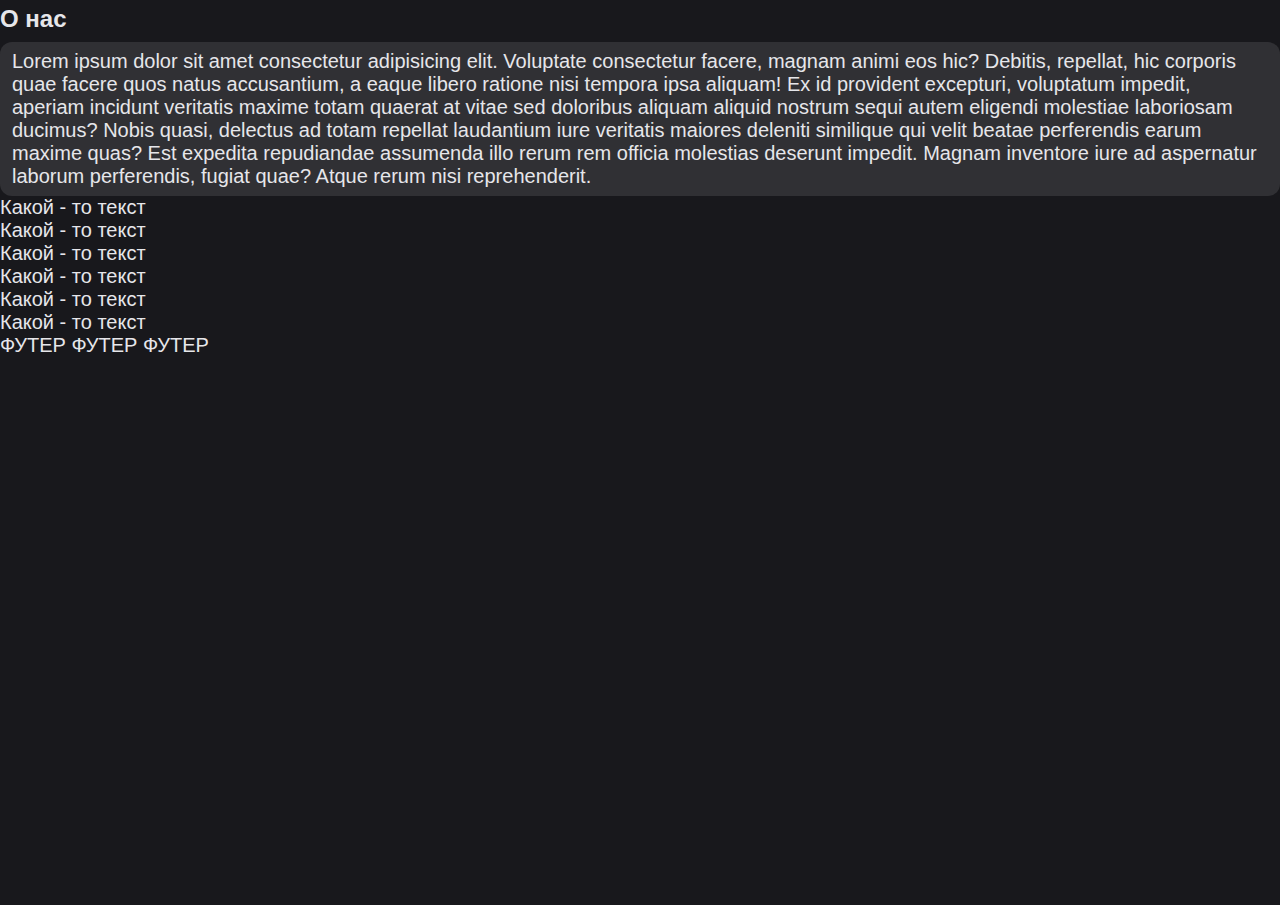
<file: about.html>
<!DOCTYPE html>
<html lang="en">
<head>
  <meta charset="UTF-8">
  <meta name="viewport" content="width=device-width, initial-scale=1.0">
  <link href = "style.css" rel = "stylesheet" />
  <link href = "2.jpg" rel = "shortcut icon" type="image/x-icon">
  <title>FSB About</title>
</head>
<body>
  <header>
    <h1> О нас</h1>
    <nav>

    </nav>
  </header>
  <main></main>
  <section>
    <article>
      <blockquote>
Lorem ipsum dolor sit amet consectetur adipisicing elit. 
Voluptate consectetur facere, magnam animi eos hic? 
Debitis, repellat, hic corporis quae facere quos natus 
accusantium, a eaque libero ratione nisi tempora ipsa 
aliquam! Ex id provident excepturi, voluptatum impedit, 
aperiam incidunt veritatis maxime totam quaerat at vitae 
sed doloribus aliquam aliquid nostrum sequi autem eligendi 
molestiae laboriosam ducimus? Nobis quasi, delectus ad totam 
repellat laudantium iure veritatis maiores deleniti similique 
qui velit beatae perferendis earum maxime quas? Est expedita repudiandae 
assumenda illo rerum rem officia molestias deserunt impedit. Magnam 
inventore iure ad aspernatur laborum perferendis, fugiat quae? Atque 
rerum nisi reprehenderit.
      </blockquote>
    </article>
  </section>
  <aside>
    <ol>
      <li>Какой - то текст</li>
      <li>Какой - то текст</li>
      <li>Какой - то текст</li>
      <li>Какой - то текст</li>
      <li>Какой - то текст</li>
      <li>Какой - то текст</li>
    </ol>
  </aside>
  <footer>
ФУТЕР ФУТЕР ФУТЕР
  </footer>

</body>
</html>
</file>
<file: style.css>
/*Обнуление*/
*,
*::before,
*::after {
	padding: 0;
	margin: 0;
	border: 0;
	-webkit-box-sizing: border-box;
	box-sizing: border-box;
}

a {
	text-decoration: none;
}

ul,
ol,
li {
	list-style: none;
}

img {
	vertical-align: top;
}

h1,
h2,
h3,
h4,
h5,
h6 {
	font-weight: inherit;
	font-size: inherit;
}

html,
body {
	height: 100%;
}

/*----------------*/

body {
  background-color: #18181c;
  color: #e6e6ea;
  font: normal 1.25rem sans-serif; /*20 px*/
  /*color: #24baff;*/
}

main {
  display: grid;
  grid-template-areas: 
    "head head head"
    "side content content2"
    "foot foot foot";
    grid-template-columns: 20% 60% 20% ;

}

.headerContent {
  grid-area: head;
  min-height: 17em; /* 340 px*/

  display: grid;
  grid-template-columns: 5% repeat(8, 1fr);
  grid-template-rows: 3em 8em 3em; /*80 px*/
  grid-column-gap: 0.8rem; 
  grid-row-gap: 0.8rem;
  align-items: center;
  justify-items: center;

  
  margin: 1.5rem 1.5rem /*24 px*/
}

.headerContent .btn, .search {
max-height: 70%;
}

.btn {
  background:#18181c  ;
  color:#96969a;
  border-radius: 0.6em;
  border: none;
  height: 55%;
  width: 50%;
  font-size: 0.8em; /*16 px*/
  font-weight: 600;
}

.btn:hover {
  color:#e6e6ea;
  text-decoration: underline #24baff ;
  cursor: pointer;
  transition: 0.5s;
}

#signIn {
  background: #303034;
  color: #e6e6ea;
  font-weight: 600;
  transition: 0.5s;
  justify-self: end;
}

#signUp {
  background: #24baff;
  color:#18181c;
  font-weight: 600;
  transition: 0.5s;
  justify-self: end;
}

#cart {
  justify-self: end;
}
#signIn:hover {
  background: #424247;
  text-decoration: none;
}

#signUp:hover {
  background: #45c4ff;
  text-decoration: none;
}

#headerPic {
  max-width: 80%;
  border-radius: 1rem;
}

.search {
  border-radius: 20px;
  border: none;
  width: 150%;
  justify-self: start;
}

.news {
  grid-column-start: 1;
  grid-column-end: 10;
  min-width: 100%;
  min-height: 100%;
}

.news .Theme {
  width: 19%;
  height: 8em;
  float: left;
  background-image: url(9.jpg);
  color:#e6e6ea ;
  border-radius: 20px;
  transition: 0.5s;
  margin: 0 0.5rem;
}

.news .Theme h2 {
  position: relative;
  text-align: center;
  top: 50%;
  transform: translateY(-50%);

  font-weight: 600;
  text-shadow: #101014 2px 2px 2px;
 
}

.Theme h2:hover {
  color: #24baff;
  cursor: pointer;
  font-size: larger;
}


.sectionContent {
  grid-area: content;
  background-color: #101014;
  padding: 0.6em 0.8em;
  border-radius: 0.6em;
}

h1 {
  font-weight: 600;
  font-size: 1.2em;
  margin: 0.2em 0 0.4em 0;

}


article {
  background-color: #303034;
  border-radius: 0.6em;
  padding: 0.4em 0.6em;

}

video {
  border-radius: 0.6em;
  max-width: 80%;
  margin: 0 10%;
}

audio {
width: 30%;
max-height: 1em;
margin: 0 35%;
}

.captions {
  background-color: #101014;
  border-radius: 0.6em;
  font-size: 0.8em;
  color: #96969a;
  width: 80%;
  margin: 0.5em 10% 0.5em ;
  height: auto;
  padding: 0.4em;
}


.asideContent {
grid-area: side;
margin: 0 1.4em;
background-color: #101014;
padding: 1em;
border-radius: 0.6em;
max-height: 100%;
}

.asideWrap {
  max-width: 100%;
  overflow: hidden;
}

.SideBtn:hover {
  color:#24baff;
  cursor: pointer;
} 

.footerContent {
  grid-area: foot;
  max-width: 90%;
  height: auto;
  margin: 1.4em 5% 200px 5%;
  background-color: #101014;
  padding: 0.8em 0.6em;
  border-radius: 0.6em;
}

.footerContent img {
  float: left ;
  border-radius: 1em;
  width: 20%;
  padding: 0.3rem;
}


.footerContent img:hover {
padding: 0.2rem;
cursor: pointer;
transition: 0.1s;
}

address {
position: relative;
text-align: center;
 
}

address a {
  text-decoration: none;
  color: #96969a;
}

address a:hover {
  color: #e6e6ea;
  cursor: pointer;
  transition: 0.5s;
}

.SideBtn {
  background:#18181c  ;
  color:#e6e6ea;
  border-radius: 12px;
  border: none;
  font-family: inherit;
  font-size: 1.2rem;
  font-weight: 400;
  margin: 0.4rem;
  margin-left: 0rem;
  transition: 0.5s;
}

.genreMenu {
  background: #303034;
  color:#e6e6ea;
  border-radius: 0.6em;
  border: none;
  height: 80%;
  width: 100%;
  font-size: 1em;
  font-weight: 600;
  transition: 0.2s;
  margin-left: 1em;
}

.genreMenu:hover {
  background: #424247;
  cursor: pointer;
}

.subMenu {
  background: #303034;
  border-radius: 0.6em;
  height: 40rem;
  width: 20%;
  display: block;
  position: absolute;
  transform: translate(-160%, 62%);
}

.subBtn {
  height: 10%;
  width: 80%;
  margin: 10% 10%;
  background-color: #45c4ff;
}
</file>
